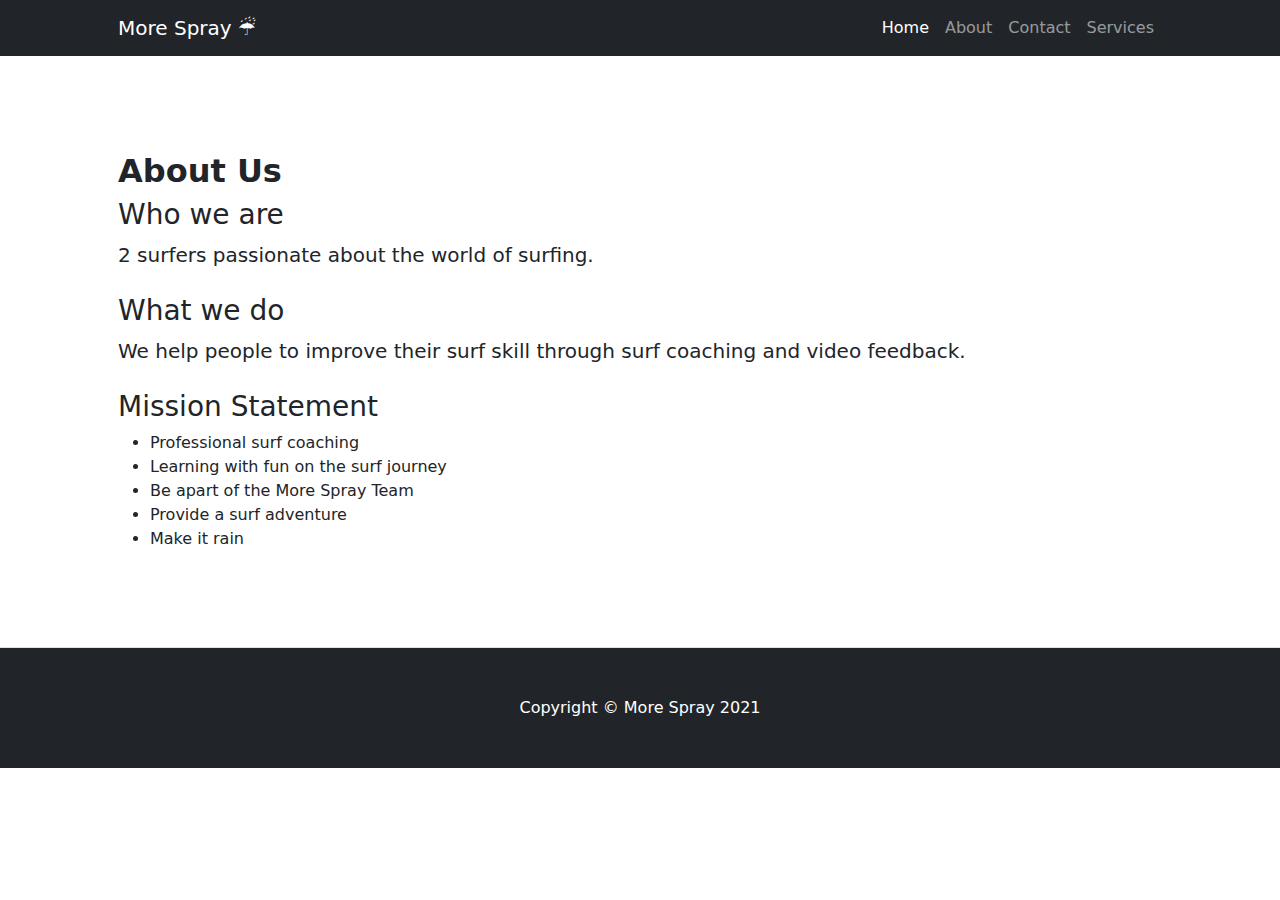
<file: about.html>
<!DOCTYPE html>
<html lang="en">
    <head>
        <meta charset="utf-8" />
        <meta name="viewport" content="width=device-width, initial-scale=1, shrink-to-fit=no" />
        <meta name="description" content="" />
        <meta name="author" content="" />
        <title>More Spray - it's not raining it's just more spray.</title>
        <!-- Favicon-->
        <link rel="icon" type="image/x-icon" href="assets/favicon.ico" />
        <!-- Bootstrap icons-->
        <link href="https://cdn.jsdelivr.net/npm/bootstrap-icons@1.4.1/font/bootstrap-icons.css" rel="stylesheet" />
        <!-- Core theme CSS (includes Bootstrap)-->
        <link href="css/styles.css" rel="stylesheet" />
    </head>
    <body>
        <!-- Responsive navbar-->
        <nav class="navbar navbar-expand-lg navbar-dark bg-dark">
            <div class="container px-5"> 
                <a class="navbar-brand" href="index.html">More Spray ☔</a>
                <button class="navbar-toggler" type="button" data-bs-toggle="collapse" data-bs-target="#navbarSupportedContent" aria-controls="navbarSupportedContent" aria-expanded="false" aria-label="Toggle navigation"><span class="navbar-toggler-icon"></span></button>
                <div class="collapse navbar-collapse" id="navbarSupportedContent">
                    <ul class="navbar-nav ms-auto mb-2 mb-lg-0">
                        <li class="nav-item"><a class="nav-link active" aria-current="page" href="index.html">Home</a></li>
                        <li class="nav-item"><a class="nav-link" href="about.html">About</a></li>
                        <li class="nav-item"><a class="nav-link"
                                href="https://us20.list-manage.com/contact-form?u=53e421d8d91ce445db43d6f51&form_id=dbc8fdbae1a305e54967e4952b9cd35b"
                                target="_blank">Contact</a></li>
                        <li class="nav-item"><a class="nav-link" href="index.html#services">Services</a></li>
                    </ul>
                </div>
            </div>
        </nav>
        <!-- Testimonials section-->
        <section class="py-5 border-bottom">
            <div class="container px-5 my-5 px-5">
                <div class="mb-5">
                    <h2 class="fw-bolder">About Us</h2>
                    <h3>Who we are</h3>
                    <p class="lead mb-0">2 surfers passionate about the world of surfing.</p>
                    <br/>
                    <h3>What we do</h3>
                    <p class="lead mb-0">We help people to improve their surf skill through surf coaching and video feedback.</p>
                    <br/>
                    <h3>Mission Statement</h3>
                    <ul>
                      <li>Professional surf coaching</li>
                      <li>Learning with fun on the surf journey</li>
                      <li>Be apart of the More Spray Team</li>
                      <li>Provide a surf adventure</li>
                      <li>Make it rain</li>
                    </ul>
                </div>
            </div>
        </section>
        <!-- Footer-->
        <footer class="py-5 bg-dark">
            <div class="container px-5"><p class="m-0 text-center text-white">Copyright &copy; More Spray 2021</p></div>
        </footer>
        <!-- Bootstrap core JS-->
        <script src="https://cdn.jsdelivr.net/npm/bootstrap@5.1.3/dist/js/bootstrap.bundle.min.js"></script>
        <!-- Core theme JS-->
        <script src="js/scripts.js"></script>
        <!-- * * * * * * * * * * * * * * * * * * * * * * * * * * * * * * * * * * * * * * * *-->
        <!-- * *                               SB Forms JS                               * *-->
        <!-- * * Activate your form at https://startbootstrap.com/solution/contact-forms * *-->
        <!-- * * * * * * * * * * * * * * * * * * * * * * * * * * * * * * * * * * * * * * * *-->
        <script src="https://cdn.startbootstrap.com/sb-forms-latest.js"></script>
    </body>
</html>
</file>
